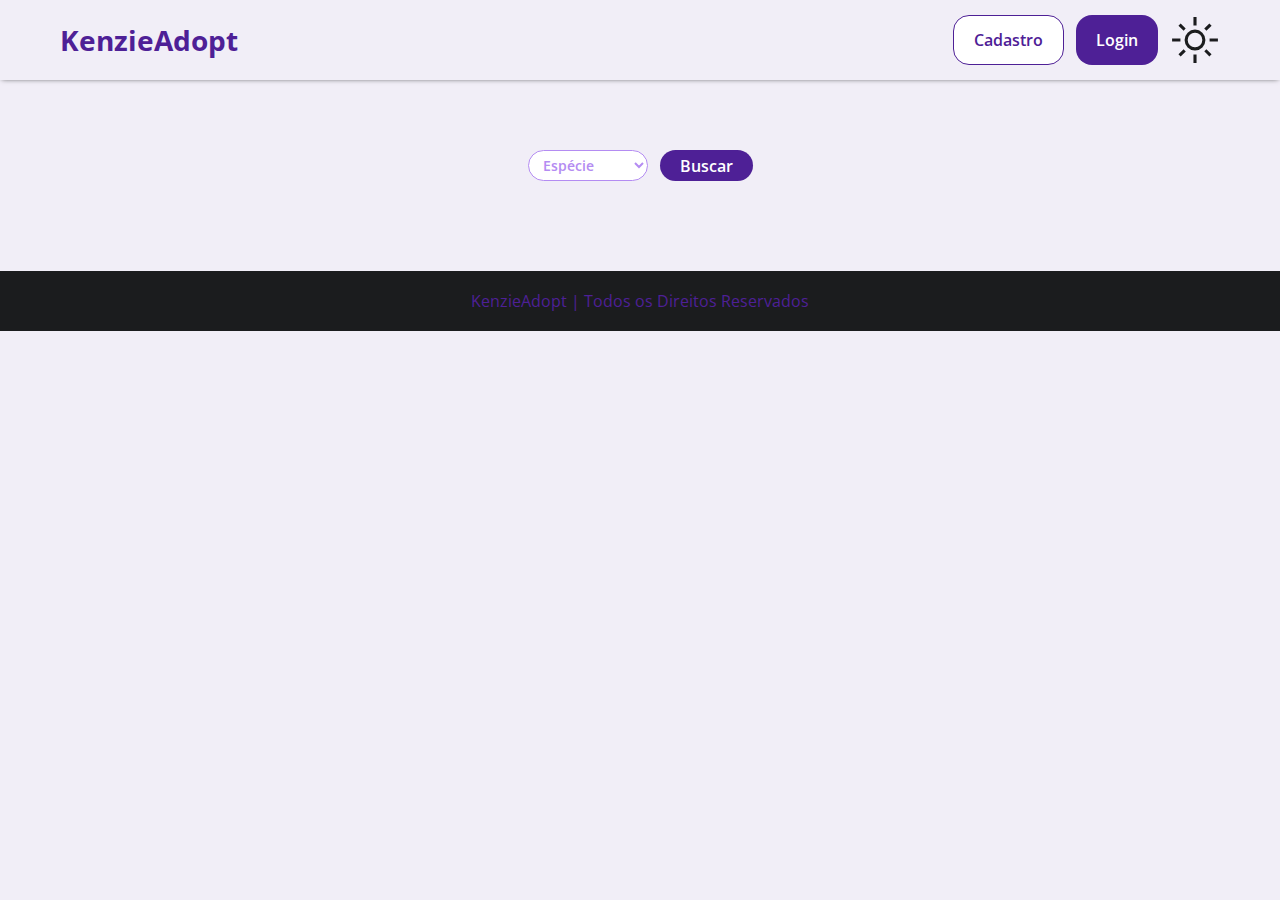
<file: index.html>
<!DOCTYPE html>
<html lang="pt-br">
  <head>
    <meta charset="UTF-8" />
    <meta http-equiv="X-UA-Compatible" content="IE=edge" />
    <meta name="viewport" content="width=device-width, initial-scale=1.0" />
    <link rel="icon" href="./src/img/favicon.ico">

    <link rel="stylesheet" href="https://unpkg.com/aos@next/dist/aos.css" />
    <link rel="stylesheet" href="https://fonts.googleapis.com/css2?family=Material+Symbols+Outlined:opsz,wght,FILL,GRAD@20..48,100..700,0..1,-50..200" />
    
    <link rel="stylesheet" href="./src/css/globalStyles.css">
    <link rel="stylesheet" href="./src/css/header.css">
    <link rel="stylesheet" href="./src/css/home.css">
    <link rel="stylesheet" href="./src/css/homeDesktop.css">
    <link rel="stylesheet" href="./src/css/modal.css">
    
    <title>Kenzie Adopt</title>
  </head>

  <body>
    <header class="header">
      <h1>KenzieAdopt</h1>
      <img class='menu-dropdown' src="./src/img/hamburger.png" alt="Abrir menu">
      <div class="nav-buttons">
        <button id="registerButton">Cadastro</button>
        <button id="loginButton" class="emphasis-button">Login</button>
        <span class="material-symbols-outlined mode"></span>
      </div>
    </header>

    <main>
      <div class="container filter">
        <select class="default">
          <option class="null" value="null">Espécie</option>
          <option value="Cachorro">Cachorro</option>
          <option value="Gato">Gato</option>
          <option value="Aves">Ave</option>
          <option value="Repteis">Réptil</option>
          <option value="Outros">Outros</option>
        </select>
        <button>Buscar</button>
      </div>

      <div class="container container-list">
        <ul class="pets-list"></ul>
      </div>
    </main>

    <footer class="footer">
      <p>KenzieAdopt | Todos os Direitos Reservados</p>
    </footer>
    
    <script type="module" src="./src/js/home.js"></script>
    <script src="https://unpkg.com/aos@next/dist/aos.js"></script>
  </body>
</html>
</file>
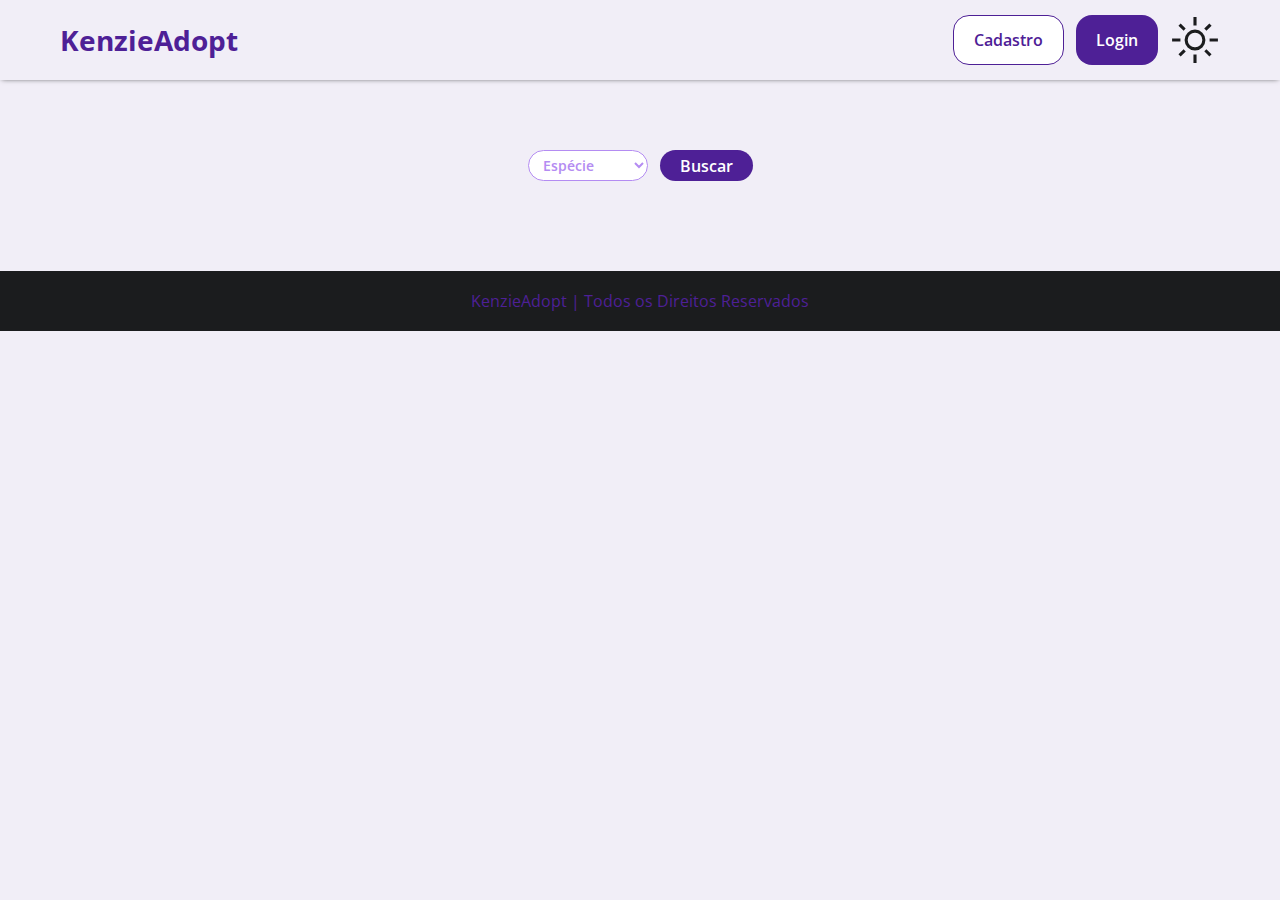
<file: src/page/user.html>
<!DOCTYPE html>
<html lang="pt-br">
  <head>
    <meta charset="UTF-8" />
    <meta http-equiv="X-UA-Compatible" content="IE=edge" />
    <meta name="viewport" content="width=device-width, initial-scale=1.0" />
    <link rel="stylesheet" href="../css/globalStyles.css" />
    <link rel="stylesheet" href="./user.css" />
    <link rel="stylesheet" href="../css/header.css" />
    <link rel="stylesheet" href="../css/modal.css" />
    <link rel="stylesheet" href="https://unpkg.com/aos@next/dist/aos.css" />
    <link rel="stylesheet" href="https://fonts.googleapis.com/css2?family=Material+Symbols+Outlined:opsz,wght,FILL,GRAD@20..48,100..700,0..1,-50..200" />

    <link rel="icon" href="../img/favicon.ico">
    <title>Kenzie Adopt | Perfil</title>
  </head>
  <body>
    <header class="header">
      <nav class="container">
        <h1>KenzieAdopt</h1>
        <div class="hamburger-lines">
          <span class="line line1"></span>
          <span class="line line2"></span>
          <span class="line line3"></span>
        </div>
        <div class="menus" data-aos="fade-down">
          <button id="home">Home</button>
          <button id="logout" class="emphasis-button">Logout</button>
          <span class="material-symbols-outlined mode"></span>
        </div>
      </nav>
    </header>
    <main>
      <section class="container">
        <div class="user-section">
          <img class="user-img" src="" alt="" />
        </div>
        <div class="user-infos">
          <h2>Dados Pessoais</h2>
          <div class="p-container">
            <p>Nome: <span class="user-name"></span></p>
            <p>E-mail: <span class="user-email"></span></p>
            <!-- <p>Data de nascimento: <span class="user-birthday"></span></p> -->
          </div>
          <div class="btm-container">
            <button id="update-account">Atualizar informações</button>
            <button id="delete-account">Deletar conta</button>
          </div>
        </div>
      </section>
      <section class="container pet-section">
        <button class="register-pet">Cadastrar novo pet</button>
        <ul class="my-pets-ul"></ul>
      </section>
    </main>
    <footer class="container">
      <h5>KenzieAdopt | Todos os Direitos Reservados</h5>
    </footer>
    
    <script src="https://unpkg.com/aos@next/dist/aos.js"></script>
    <script type="module" src="./user.js"></script>
  </body>
</html>
</file>
<file: src/css/globalStyles.css>
@import url("https://fonts.googleapis.com/css2?family=Open+Sans:wght@300;400;500;600;700&display=swap");

html,
body,
div,
span,
applet,
object,
iframe,
h1,
h2,
h3,
h4,
h5,
h6,
p,
blockquote,
pre,
a,
abbr,
acronym,
address,
big,
cite,
code,
del,
dfn,
em,
img,
ins,
kbd,
q,
s,
samp,
small,
strike,
strong,
sub,
sup,
tt,
var,
b,
u,
i,
center,
dl,
dt,
dd,
ol,
ul,
li,
fieldset,
form,
label,
legend,
table,
caption,
tbody,
tfoot,
thead,
tr,
th,
td,
article,
aside,
canvas,
details,
embed,
figure,
figcaption,
footer,
header,
hgroup,
menu,
nav,
output,
ruby,
section,
summary,
time,
mark,
audio,
video,
button,
input,
textarea,
select,
option {
  margin: 0;
  padding: 0;
  border: 0;
  font-size: 100%;
  font: inherit;
  vertical-align: baseline;
  box-sizing: border-box;
  text-decoration: none;
  list-style: none;
  font-family: "Open Sans", sans-serif;
  color: var(--grey-1);
}

button {
  cursor: pointer;
}

footer {
  display: grid;
  place-items: center;
  height: 60px;
  color: var(--brand1);
}

:root {
  --brand1: #4e2096;
  --brand2: #6127bd;
  --brand3: #b48cf2;
  --grey3:  #1b1c1e;
  --grey2:  #90a4ae;
  --grey1:  #f1eef7;
  --white:  #ffffff;
  --green2:  #33cc66;
  --green: #3fda73;
  --alert:  #ea534a;

  --size1: 1.75rem;  /* 28px */
  --size2: 1.5rem;   /* 24px */
  --size3: 1.25rem;  /* 20px */
  --size4: 1rem;     /* 16px */
  --size5: 0.875rem; /* 14px */
  --size6: 0.75rem;  /* 12px */

  --weight7: 700;
  --weight6: 600;
  --weight5: 500;
  --weight4: 400;
  --weight3: 300;

  --radius1: 16px;
  --radius2: 4px;
  --radius3: 100%;
}

:root .dark-mode {
  --brand3: #4e2096;
  --brand2: #6127bd;
  --brand1: #b48cf2;
  --grey1:  #1b1c1e;
  --grey2:  #90a4ae;
  --grey3:  #f1eef7;
  --white:  #ffffff;
  --green:  #33cc66;
  --green2: #3fda73;
  --alert:  #ea534a;
}

body{
  background-color: var(--grey1);
}

.container {
  width: 80%;
  max-width: 100%;
  padding: 0 1rem;
  margin: 0 auto;
}

.modal-bg {
  width: 100vw;
  height: 100vh;
  background-color: rgba(27, 28, 30, 0.65);
  position: fixed;
  top: 0;
  left: 0;
}


span.material-symbols-outlined.mode{
  display: flex;
  align-items: center;
  justify-content: center;
  cursor: pointer;
  font-size: 50px;
  width: fit-content;
  color:var(--grey3)
}
</file>
<file: src/css/header.css>
.header {
  display: flex;
  align-items: center;
  justify-content: space-between;
  padding: 15px 1rem;
  box-shadow: 0px 1px 5px -2px rgba(0, 0, 0, 0.7);
  position: relative;
}

.header h1 {
  font-weight: var(--weight7);
  font-size: var(--size1);
  color: var(--brand1);
}

.header img {
  cursor: pointer;
}

.header .nav-buttons {
  background-color: var(--grey1);
  display: none;
  justify-content: center;
  gap: 30px;
  width: 100%;
  position: absolute;
  top: 60px;
  left: 0;
}

.header .nav-buttons button {
  background-color: var(--white);
  font-weight: var(--weight6);
  font-size: var(--size4);
  color: var(--brand1);
  border: 1px solid var(--brand1);
  border-radius: var(--radius1);
  padding: 10px 40px;
}

.header .nav-buttons button:hover {
  background-color: #b58cf238;
}

.header .nav-buttons .emphasis-button {
  background-color: var(--brand1);
  color: var(--white);
  border: none;
}

.header .nav-buttons .emphasis-button:hover {
  background-color: var(--brand2);
}

@media (min-width: 603px) {
  .header {
    padding: 15px 60px;
  }

  .header > img {
    display: none;
  }

  .header .nav-buttons {
    display: flex;
    gap: 12px;
    position: static;
    width: unset;
    background-color: var(--grey1);
  }

  .header .nav-buttons button {
    padding: 5px 20px;
  }
}
</file>
<file: src/css/home.css>
.nav-buttons {
  display: flex;
  flex-wrap: nowrap;
  gap: 12px;
}

.filter {
  margin-top: 30px;
  display: flex;
  gap: 12px;
  justify-content: center;
  margin-bottom: 30px;
}

.filter select {
  background-color: var(--white);
  border-radius: var(--radius1);
  outline: none;
  font-size: var(--size5);
  font-weight: var(--weight6);
  padding: 8px 10px;
  width: 160px;
}

.filter .default {
  border: 1px solid var(--brand3);
  color: var(--brand3);
}

.filter .selected {
  border: 1px solid var(--brand1);
  color: var(--brand1);
}

.filter select option {
  background-color: var(--brand1);
  color: white;
}

.filter select .null {
  color: var(--brand3);
}

.filter button {
  background-color: var(--brand1);
  color: var(--white);
  font-size: var(--size4);
  font-weight: var(--weight6);
  padding: 4px 20px;
  border-radius: var(--radius1);
}

.filter button:hover {
  background-color: var(--brand2);
}

.pets-list {
  margin-bottom: 60px;
}

.pet-card {
  display: flex;
  height: 200px;
  margin-bottom: 30px;
  border-radius: var(--radius2);
  box-shadow: 0px 0px 5px -2px rgba(0, 0, 0, 0.7);
  background-color: var(--grey1);
}

.pet-card .pet-img {
  width: 55%;
  height: 100%;
  border-radius: var(--radius2) 0 0 var(--radius2);
  background-repeat: no-repeat;
  background-size: cover;
}

.pet-card > div {
  width: 45%;
  padding: 16px;
}

.pet-card div h2 {
  color: var(--brand1);
  font-weight: var(--weight7);
  font-size: var(--size1);
  line-height: 30px;
  margin-bottom: 10px;
  white-space: nowrap;
  overflow: hidden;
  text-overflow: ellipsis;
  max-width: 100%;
}

.pet-card div small {
  color: var(--grey2);
  font-weight: var(--weight6);
  font-size: var(--size5);
}

.pet-card div > div {
  display: grid;
  place-items: center;
}

.pet-card div > div button {
  background-color: var(--green);
  border-radius: var(--radius1);
  color: var(--white);
  font-weight: var(--weight6);
  font-size: var(--size4);
  margin-top: 40px;
  padding: 7px 15px;
  display: none;
}

.pet-card div > div button:hover {
  background-color: var(--green2);
}

.footer {
  background-color: var(--grey3);
}

@media (max-width: 602px) {
  .pets-list {
    min-width: none;
    width: 100%;
  }

  .pet-card {
    display: block;
    width: 100%;
    height: 315px;
  }

  .pet-card .pet-img {
    width: 100%;
    height: 55%;
    border-radius: var(--radius2) var(--radius2) 0 0;
    background-position: center;
  }

  .pet-card > div {
    width: unset;
    height: 45%;
  }

  .pet-card div h2 {
    line-height: unset;
    margin-bottom: unset;
    max-width: 100%;

  }

  .pet-card div > div button {
    margin-top: 15px;
  }
}
</file>
<file: src/css/homeDesktop.css>
@media (min-width: 603px) {
    .filter {
        margin-top: 70px;
    }
    
    .filter select{
        padding: 4px 10px;
        width: 120px;
    }
    
    .container-list{
        display: flex;
        justify-content: center;
    }
    
    .pets-list {
        display: flex;
        flex-wrap: wrap;
        gap: 50px;
        max-width: 950px;
        margin-bottom: 60px;
    }
    
    .pet-card{
        display: unset;
        width: 200px;
        height: 295px;
        margin-bottom: unset;
    }
    
    .pet-card .pet-img{
        width: 100%;
        height: 55%;
        border-radius: var(--radius2) var(--radius2) 0 0;
    }
    
    .pet-card > div{
        width: unset;
        
    }
    
    .pet-card div h2{
        font-size: var(--size2);
        line-height: unset;
        margin-bottom: unset;
    }
    
    .pet-card div small{
        font-size: var(--size6);
    }
    
    .pet-card div > div button{
        margin-top: 15px;
        padding: 5px 16px;
    }
}

@media (max-width: 1232px) {
    .pets-list {
        max-width: 700px;
    }
}

@media (max-width: 916px) {
    .pets-list {
        max-width: 450px;
    }
}
</file>
<file: src/page/user.css>
section {
  display: flex;
  flex-direction: column;
  justify-content: center;
  align-items: center;
}
.user-section {
  width: 100%;
  max-width: 1200px;
  height: 223px;
  background-color: var(--brand1);
  display: flex;
  justify-content: center;
  position: relative;
}
.user-section img {
  width: 220px;
  height: 220px;
  border: 5px solid var(--brand1);
  border-radius: 50%;
  transform: translateY(110px);
}
.user-infos {
  margin-top: 158px;
  width: 100%;
  max-width: 480px;
  display: flex;
  flex-direction: column;
  justify-content: center;
  align-items: center;
  gap: 20px;
}
.user-infos h2 {
  font-size: var(--size2);
  color: var(--brand1);
  font-weight: var(--weight7);
}
.p-container {
  width: 100%;
  display: flex;
  flex-direction: column;
  justify-content: center;
  align-items: flex-start;
  margin-bottom: 35px;
  color: var(--brand1);
  font-size: var(--size4);
  font-weight: var(--weight6);
}
.p-container > p > span {
  color: var(--grey3);
}
.btm-container {
  width: 100%;
  display: flex;
  justify-content: center;
  align-items: flex-start;
  gap: 31px;
}
#update-account {
  color: var(--white);
  background-color: var(--brand2);
  font-size: var(--size5);
  font-weight: var(--weight6);
  padding: 4px 16px 4px 16px;
  border-radius: 16px;
}
#delete-account {
  color: var(--alert);
  background-color: var(--grey1);
  font-size: var(--size5);
  font-weight: var(--weight6);
  padding: 4px 16px 4px 16px;
  border: 1px solid var(--alert);
  border-radius: 16px;
}
.pet-section {
  align-items: flex-start;
}
.register-pet {
  margin-top: 96px;
  margin-bottom: 42px;
  color: var(--white);
  background-color: var(--green);
  font-size: var(--size5);
  font-weight: var(--weight6);
  padding: 4px 16px 4px 16px;
  border-radius: 16px;
}

.my-pets-ul {
  width: 100%;
  display: flex;
  justify-content: center;
  align-items: center;
  flex-wrap: wrap;
  gap: 64px;
  margin-bottom: 16px;
}
.my-pets-ul > li {
  width: 100%;
  max-width: 480px;
  display: flex;
  flex-direction: column;
  justify-content: center;
  align-items: center;
  background-color: var(--grey1);

  gap: 30px;
}
.my-pets-ul > li > img {
  width: 100%;
  height: 100%;
  max-width: 211px;
  max-height: 281px;
}
.my-pets-ul p {
  color: var(--brand1);
  font-size: var(--size4);
  font-weight: var(--weight6);
}
.my-pets-ul span {
  color: var(--grey3);
  font-size: var(--size4);
  font-weight: var(--weight6);
}

.update-pet-btm {
  color: var(--white);
  background-color: var(--brand2);
  font-size: var(--size5);
  font-weight: var(--weight6);
  padding: 4px 16px 4px 16px;
  border-radius: 16px;
  margin-top: 16px;
}

.header .menus {
  padding-bottom: 0;
}

.header .container {
  display: flex;
  align-items: center;
  justify-content: space-between;
  height: 50px;
}

.header .container h1 {
  font-weight: var(--weight7);
  font-size: var(--size1);
  color: var(--brand1);
}
.header .container .hamburger-lines {
  height: 26px;
  width: 32px;
  z-index: 2;
  display: none;
  flex-direction: column;
  justify-content: space-between;
  background-image: url(../img/hamburger.png);
  background-position: center;
}
.header .container .cancel-lines {
  background-image: url(../img/cancel.png);
}

.header .container div {
  display: flex;
  gap: 12px;
}
.header .container .show {
  display: flex;
  justify-content: space-evenly;
  align-items: center;
  position: absolute;
  background-color: var(--grey1);
  width: 100%;
  height: 80px;
  top: 77px;
  left: 0;
  border: 1px solid var(--brand1);
  opacity: 0;
  transition: opacity 1s ease-in;
  z-index: 1;
  animation: appear 0.2s ease-in-out;
}
.header .container .show button {
  height: 50px;
}
.header div button {
  background-color: var(--white);
  font-weight: var(--weight6);
  font-size: var(--size4);
  color: var(--brand1);
  border: 1px solid var(--brand1);
  border-radius: var(--radius1);
  padding: 5px 20px;
}

.header div button:hover {
  background-color: #b58cf238;
}

.header div .emphasis-button {
  background-color: var(--brand1);
  color: var(--white);
  border: none;
}

.header div .emphasis-button:hover {
  background-color: var(--brand2);
}
@media (max-width: 500px) {
  .container {
    width: 100%;
  }
  .header .container .hamburger-lines {
    display: flex;
    opacity: 1;
  }
  .header .container div {
    display: none;
    opacity: 0;
    gap: 12px;
  }
}
@media (min-width: 500px) {
  .container {
    width: 100%;
    max-width: 1200px;
  }
}
@keyframes appear {
  0% {
    transform: translateY(-100px);
  }
  100% {
    transform: translateY(0);
    opacity: 1;
  }
}
</file>
<file: src/css/modal.css>
dialog {
  margin: 0;
  padding: 0;
  box-sizing: border-box;
}
@keyframes animateModal {
  0% {
    transform: translateY(-50%);
    opacity: 0;
  }

  100% {
    transform: translateY(0);
    opacity: 1;
  }
}
.modal::backdrop {
  background-color: rgba(27, 28, 30, 0.65);
  z-index: 1;
}
.modal {
  animation: animateModal 1s;
  border: none;
  margin: auto;
  border-radius: var(--radius1);
  position: fixed;
  z-index: 1;
}
.modal-container {
  background-color: var(--grey1);
  width: 520px;
  height: 400px;
  border-radius: var(--radius1);
  display: flex;
  flex-direction: column;
  border-top: 40px solid var(--brand1);
  border-bottom: 15px solid var(--brand1);
  position: relative;
  z-index: 1;
}

.close-modal {
  background-image: url(/src/img/Vector.png);
  background-repeat: no-repeat;
  background-position: center;
  width: var(--size2);
  height: var(--size2);
  background-color: transparent;
  padding: 20px;
  position: absolute;
  top: -39px;
  right: 0;
}
.modal-body {
  display: flex;
  flex-direction: column;
  justify-content: center;
  align-items: center;
  gap: 12px;
  height: 85%;
}
.modal-body h2 {
  margin-top: 30px;
  margin-bottom: 22px;
  font-size: var(--size2);
  color: var(--brand1);
  font-weight: var(--weight7);
}
.modal-body input {
  width: 240px;
  height: 27px;
  border-radius: var(--radius1);
  border: 1px solid var(--brand1);
  color: var(--brand1);
  padding-left: 10px;
}
.btn-login {
  width: 240px;
  height: 27px;
  border-radius: var(--radius1);
  background-color: var(--brand1);
  color: var(--white);
}
.modal-body p {
  display: flex;
  gap: 4px;
  font-size: 11.5px;
  line-height: 11px;
  font-weight: var(--weight4);
  color: var(--grey1);
}
.modal-body > p span {
  color: var(--grey3);
}
.modal-body > p > .purple {
  color: var(--brand1);
  cursor: pointer;
}
.red {
  color: red;
}
.success {
  height: 24px;
  color: green;
  width: 45%;
  padding: 20px;
}

@media (max-width: 730px) {
  .modal {
    width: 80%;
    min-width: 80%;
  }
  .modal-container {
    width: 100%;
    padding: 24px;
    height: 100%;
  }
  .modal-body input {
    width: 80%;
  }
  .btn-login {
    width: 80%;
  }
}
@media (max-width: 400px) {
  .modal-body input {
    width: 100%;
  }
}

/* Matheus modal */

#modal {
  background-color: rgba(27, 28, 30, 0.65);
  height: 100%;
  width: 100%;
  position: fixed;
  top: 0;
  left: 0;
  display: flex;
  align-items: center;
  justify-content: center;
  flex-direction: column;
}

#modal .body {
  background-color: var(--white);
  border-radius: 15px;
  max-height: 50%;
  max-width: 80%;
}

#modal .header {
  padding: 10px var(--radius1);
  display: flex;
  width: 100%;
  height: fit-content;
  border-top-left-radius: var(--radius1);
  border-top-right-radius: var(--radius1);
  justify-content: space-between;
  background-color: var(--brand1);
}

#modal .header div {
  color: var(--white);
  display: flex;
  align-items: center;
  justify-content: center;
  height: 20px;
  width: 20px;
  border-radius: var(--radius3);
  border: 1px solid;
  cursor: pointer;
}

#modal .main {
  padding: 15px;
  background-color: var(--grey1);
}

#modal .main form {
  display: flex;
  flex-direction: column;
  gap: var(--radius1);
  align-items: center;
  justify-content: center;
}

#modal .main h2 {
  color: var(--brand1);
  font-size: var(--size1);
}

#modal .main form input,
select {
  width: 100%;
  display: flex;
  border-radius: 15px;
  gap: 15px;
  padding: 0px 15px;
  border: 2px solid;
  border-color: var(--brand1);
}

#modal .main form input,
select:focus {
  outline-color: var(--brand3);
}

select option {
  background-color: var(--brand1);
  color: white;
}

#modal button[type="submit"] {
  color: var(--white);
  background-color: var(--brand1);
  border: 2px solid;
  border-color: var(--brand1);
  border-radius: var(--radius1);
  width: 100%;
}

#modal button[type="submit"]:disabled {
  background-color: var(--brand3);
  color: var(--grey1);
  border-color: var(--grey-1);
}

#modal button[type="submit"]:enabled:hover {
  background-color: var(--white);
  color: var(--brand1);
  border-color: var(--brand1);
  border-radius: var(--radius1);
}

/* Lucas: modal update/delete profile */
.background {
  display: flex;
  align-items: center;
  justify-content: center;
}
.background .modal {
  display: flex;
  justify-content: center;
  align-items: center;
  width: 90%;
  max-width: 520px;
  min-height: 380px;
  background-color: var(--grey1);
  border-radius: var(--radius1);
  display: flex;
  flex-direction: column;
  justify-content: space-between;
  overflow: hidden;
}
.background .modal .header {
  position: relative;
  background-color: var(--brand1);
  height: 42px;
  width: 100%;
}
.background .modal .header figure {
  position: absolute;
  width: 24px;
  height: 24px;
  top: 9px;
  right: 16px;
  cursor: pointer;
}
.background .modal .footer {
  background-color: var(--brand1);
  height: 12px;
  width: 100%;
}

#updateProfile {
  width: 100%;
  min-height: 192px;
  display: flex;
  flex-direction: column;
  align-items: center;
  justify-content: center;
  gap: 12px;
}
#updateProfile h2 {
  font-size: var(--size2);
  font-weight: var(--weight7);
  color: var(--brand1);
  margin-bottom: 12px;
}
#updateProfile input {
  width: 80%;
  height: 27px;
  border-radius: var(--radius1);
  border: 1px solid var(--brand3);
  color: var(--brand1);
  font-size: var(--size6);
  font-weight: var(--weight4);
  outline: none;
  padding-left: 10px;
}
#updateProfile input::-webkit-input-placeholder {
  color: var(--brand3);
}
#updateProfile button {
  width: 80%;
  max-width: 240px;
  height: 27px;
  background-color: var(--brand1);
  border-radius: var(--radius1);
  border: 1px solid var(--brand1);
  font-size: var(--size5);
  color: var(--white);
  font-weight: var(--weight6);
}

#deleteProfile {
  display: flex;
  flex-direction: column;
  justify-content: center;
  align-items: center;
  gap: 24px;
  width: 100%;
  max-width: 402px;
  height: 118px;
}
#deleteProfile h2 {
  font-size: var(--size4);
  font-weight: var(--weight7);
  color: var(--brand1);
  /* margin-bottom: 12px; */
}
#deleteProfile button {
  width: 80%;
  max-width: 240px;
  min-height: 27px;
  border-radius: var(--radius1);
}
#deleteProfile .cancel {
  background-color: var(--brand1);
  color: var(--white);
  font-size: var(--size5);
  font-weight: var(--weight6);
  border: 1px solid var(--brand1);
}
#deleteProfile .confirm {
  background-color: var(--white);
  color: var(--alert);
  font-size: var(--size5);
  font-weight: var(--weight6);
  border: 1px solid var(--alert);
}

@media screen and (min-width: 900px) {
  #updateProfile {
    max-width: 240px;
  }
  #updateProfile input,
  button[type="submit"] {
    min-width: 240px;
  }
  #deleteProfile h2 {
    font-size: var(--size2);
  }
}
</file>
